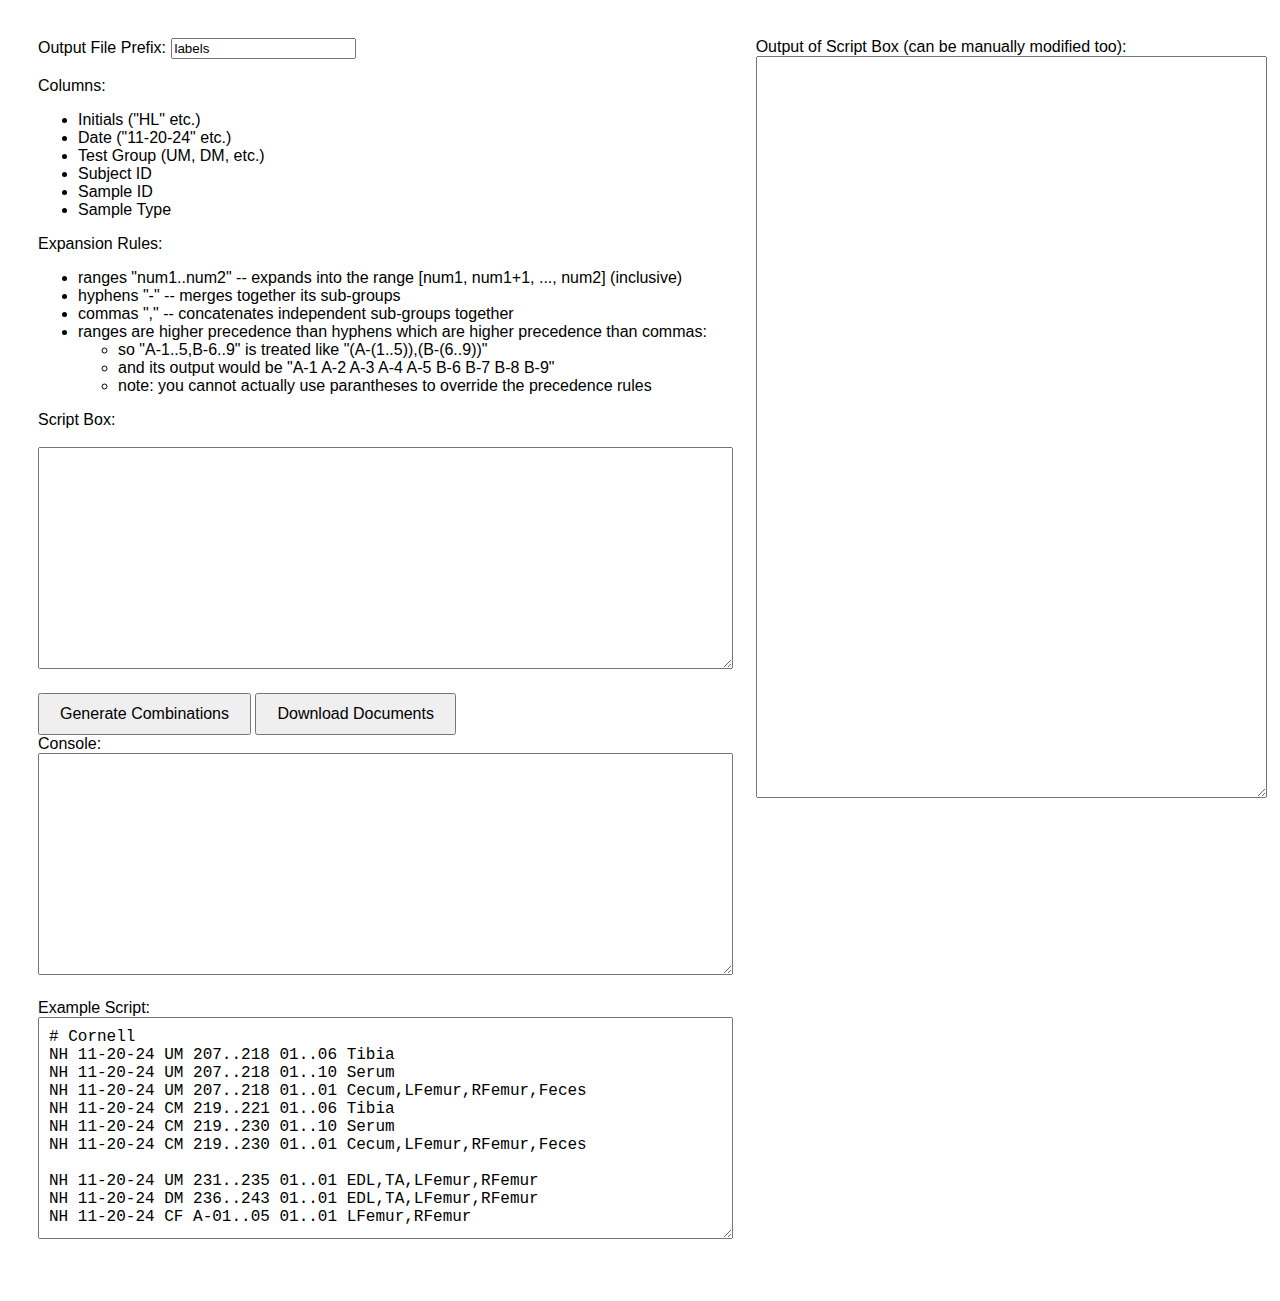
<file: cryo-babies/index.html>
<!DOCTYPE html>
<html lang="en">
<head>
    <meta charset="UTF-8">
    <meta name="viewport" content="width=device-width, initial-scale=1.0">
    <title>Document</title>
    <style>
        /* Simple styling to get the layout you described */
        body {
            font-family: Arial, sans-serif;
        }

        .container {
            padding: 20px;
            white-space: nowrap; /* Prevent wrapping */
        }

        .left-side {
            display: inline-block;
            width: 55%;
            padding: 10px;
            vertical-align: top; /* Align vertically */
            white-space: wrap; /* Allow wrapping */
        }

        .right-side {
            display: inline-block;
            width: 40%;
            padding: 10px;
            vertical-align: top; /* Align vertically */
            margin-left: 20px;
        }

       .small-text-input {
            width: 50%;
            height: 30px;
            margin-bottom: 10px;
            padding: 10px;
            font-size: 16px;
        }

       .medium-textarea {
            width: 100%;
            height: 200px;
            margin-bottom: 20px;
            margin-right: 20px;
            padding: 10px;
            font-size: 16px;
        }

       .large-textbox {
            width: 100%;
            height: 80vh;
            padding: 10px;
            font-size: 16px;
        }

        button {
            padding: 10px 20px;
            font-size: 16px;
            cursor: pointer;
        }
    </style>
</head>
<body>
    <div class="container">
        <div class="left-side">
            <span>
                <label for="cfg_prefix">Output File Prefix:</label>
                <input type="text" id="cfg_prefix" name="cfg_prefix" value="labels"><br><br>
                <!--
                <label for="cfg_initials">Date:</label>
                <input type="text" id="cfg_initials" name="cfg_initials" value="Doe"><br><br>
                <label for="lname">Date:</label>
                <input type="text" id="lname" name="lname" value="Doe"><br><br>
                -->
            </span>
            <label for="script_box">
                Columns:<br>
                <ul>
                    <li>Initials ("HL" etc.)</li>
                    <li>Date ("11-20-24" etc.)</li>
                    <li>Test Group (UM, DM, etc.)</li>
                    <li>Subject ID</li>
                    <li>Sample ID</li>
                    <li>Sample Type</li>
                </ul>
                Expansion Rules:<br>
                <ul>
                    <li>ranges "num1..num2" -- expands into the range [num1, num1+1, ..., num2] (inclusive)</li>
                    <li>hyphens "-" -- merges together its sub-groups</li>
                    <li>commas ","  -- concatenates independent sub-groups together</li>
                    <li>ranges are higher precedence than hyphens which are higher precedence than commas:
                    <ul>
                        <li>so "A-1..5,B-6..9" is treated like "(A-(1..5)),(B-(6..9))"</li>
                        <li>and its output would be "A-1 A-2 A-3 A-4 A-5 B-6 B-7 B-8 B-9"</li>
                        <li>note: you cannot actually use parantheses to override the precedence rules</li>
                    </ul>
                </ul>
                Script Box:<br>
            </label><br>
            <textarea id="script_box" class="medium-textarea"></textarea><br>
            <button id="generateButton" onclick="parseScript()">Generate Combinations</button>
            <button id="downloadButton" onclick="generateAllDocuments()">Download Documents</button>
            <br>
            <label for="console">Console:</label><br>
            <textarea id="console" class="medium-textarea" readonly></textarea><br>
            <label for="example">Example Script:</label><br>
            <textarea id="example" class="medium-textarea" readonly>
# Cornell
NH 11-20-24 UM 207..218 01..06 Tibia
NH 11-20-24 UM 207..218 01..10 Serum
NH 11-20-24 UM 207..218 01..01 Cecum,LFemur,RFemur,Feces
NH 11-20-24 CM 219..221 01..06 Tibia
NH 11-20-24 CM 219..230 01..10 Serum
NH 11-20-24 CM 219..230 01..01 Cecum,LFemur,RFemur,Feces

NH 11-20-24 UM 231..235 01..01 EDL,TA,LFemur,RFemur
NH 11-20-24 DM 236..243 01..01 EDL,TA,LFemur,RFemur
NH 11-20-24 CF A-01..05 01..01 LFemur,RFemur
            </textarea><br>
        </div>
        <div class="right-side">
            <label for="raw_box">Output of Script Box (can be manually modified too):</label><br>
            <textarea id="raw_box" class="large-textbox"></textarea>
        </div>
    </div>

    <script src="zip.js"></script>
    <script src="index.js"></script>
    <script src="template.js/content_types.xml.js"></script>
    <script src="template.js/docProps/app.xml.js"></script>
    <script src="template.js/docProps/core.xml.js"></script>
    <script src="template.js/docProps/custom.xml.js"></script>
    <script src="template.js/rels/dot_rels.js"></script>
    <script src="template.js/word/document.xml.js"></script>
    <script src="template.js/word/fontTable.xml.js"></script>
    <script src="template.js/word/settings.xml.js"></script>
    <script src="template.js/word/styles.xml.js"></script>
    <script src="template.js/word/webSettings.xml.js"></script>
    <script src="template.js/word/theme/theme1.xml.js"></script>
    <script src="template.js/word/rels/document.xml.rels.js"></script>
</body>
</html>
</file>
